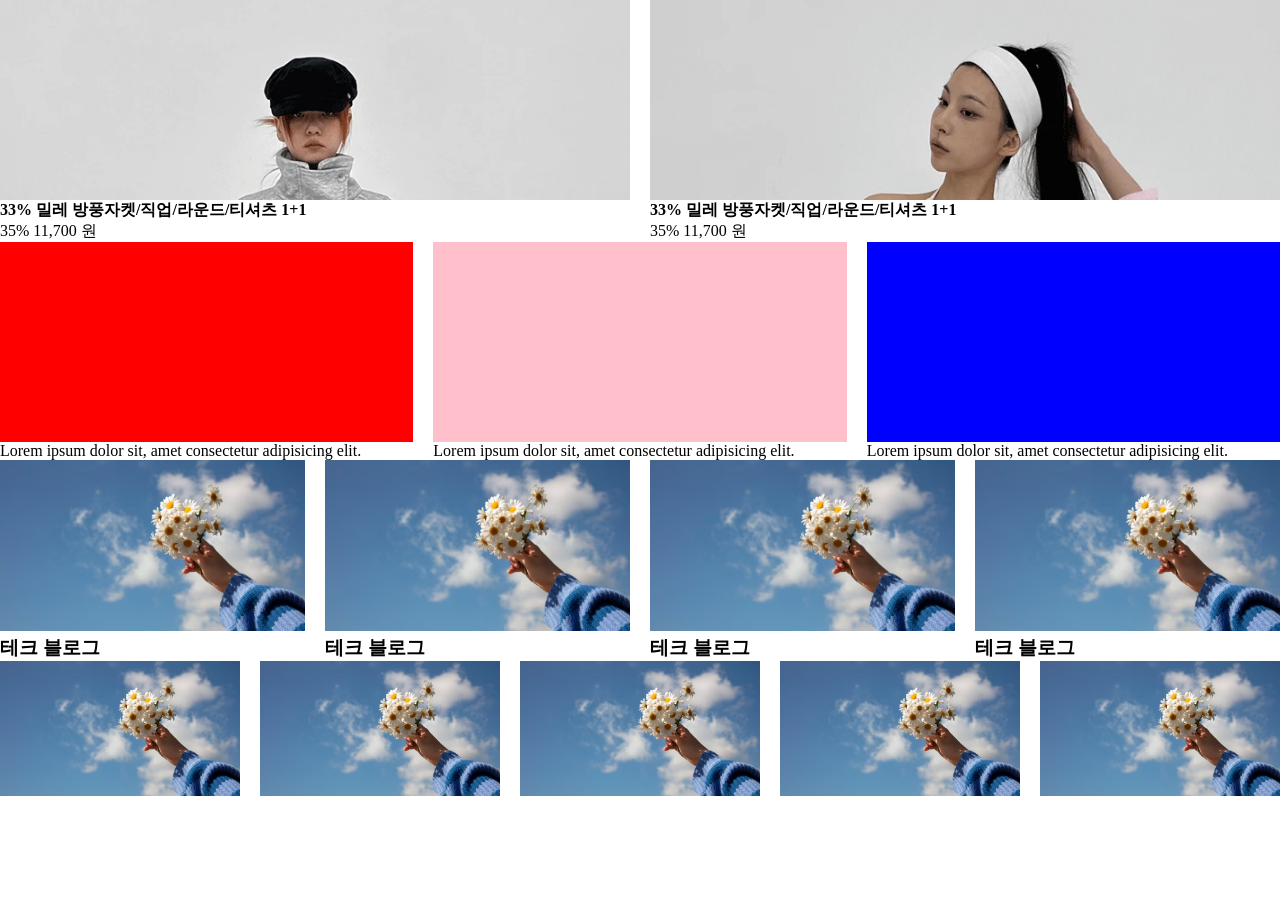
<file: index.html>
<!DOCTYPE html>
<html lang="en">
<head>
    <meta charset="UTF-8">
    <meta name="viewport" content="width=device-width, initial-scale=1.0">
    <title>Document</title>
    <link rel="stylesheet" href="style.css">
</head>
<body>
    <!-- 2컬럼 -->
    <section>
    <div class="item">
        <div class="product">
            <div class="product-img">
                <img src="images/image-1.webp" alt="">
            </div>
        
        <div class="product-text">
            <div class="pd-title">
                <h4>33% 밀레 방풍자켓/직업/라운드/티셔츠 1+1</h4>
                <p>
                    <span>35%</span>
                    11,700 <span>원</span>
                </p>
            </div>
            </div>
        </div>

        <div class="product">
            <div class="product-img">
                <img src="images/image-2.webp" alt="">
            </div>
        
        <div class="product-text">
            <div class="pd-title">
                <h4>33% 밀레 방풍자켓/직업/라운드/티셔츠 1+1</h4>
                <p>
                    <span>35%</span>
                    11,700 <span>원</span>
                </p>
            </div>
        </div>
        </div>
    </div>
    </section>


    <!-- 3컬럼 -->
     <section>
        <div class="item column">

            <div class="c-box">
                <div class="red-bg">

                </div>
                <div class="box-title">
                    <p>Lorem ipsum dolor sit, amet consectetur adipisicing elit.</p>
                </div>
            </div>

            <div class="c-box">
                <div class="pink-bg">

                </div>
                <div class="box-title">
                    <p>Lorem ipsum dolor sit, amet consectetur adipisicing elit.</p>
                </div>
            </div>

            <div class="c-box">
                <div class="blue-bg">

                </div>
                <div class="box-title">
                    <p>Lorem ipsum dolor sit, amet consectetur adipisicing elit.</p>
                </div>
            </div>

        </div>
     </section>

     <!-- 4컬럼 -->
      <section>
        <div class="item wrap gap">
            <div class="content-1">
                <div class="content-img">
                    <img src="images/img1.avif" alt="">
                </div>
                <div class="content-text">
                    <h3>테크 블로그</h3>
                </div>
            </div>
            <div class="content-1">
                <div class="content-img">
                    <img src="images/img1.avif" alt="">
                </div>
                <div class="content-text">
                    <h3>테크 블로그</h3>
                </div>
            </div>
            <div class="content-1">
                <div class="content-img">
                    <img src="images/img1.avif" alt="">
                </div>
                <div class="content-text">
                    <h3>테크 블로그</h3>
                </div>
            </div>
            <div class="content-1">
                <div class="content-img">
                    <img src="images/img1.avif" alt="">
                </div>
                <div class="content-text">
                    <h3>테크 블로그</h3>
                </div>
            </div>
        </div>
      </section>

      <!-- 5 -->
       <section>
        <div class="item wrap gap">
            <div class="content-2 w-100">
                <div class="content-img">
                    <img src="images/img1.avif" alt="">
                </div>
            </div>
            <div class="content-2 w-50">
                <div class="content-img">
                    <img src="images/img1.avif" alt="">
                </div>
            </div>
            <div class="content-2 w-50">
                <div class="content-img">
                    <img src="images/img1.avif" alt="">
                </div>
            </div>
            <div class="content-2 w-50">
                <div class="content-img">
                    <img src="images/img1.avif" alt="">
                </div>
            </div>
            <div class="content-2 w-50">
                <div class="content-img">
                    <img src="images/img1.avif" alt="">
                </div>
            </div>
        </div>
       </section>
</body>
</html>
</file>
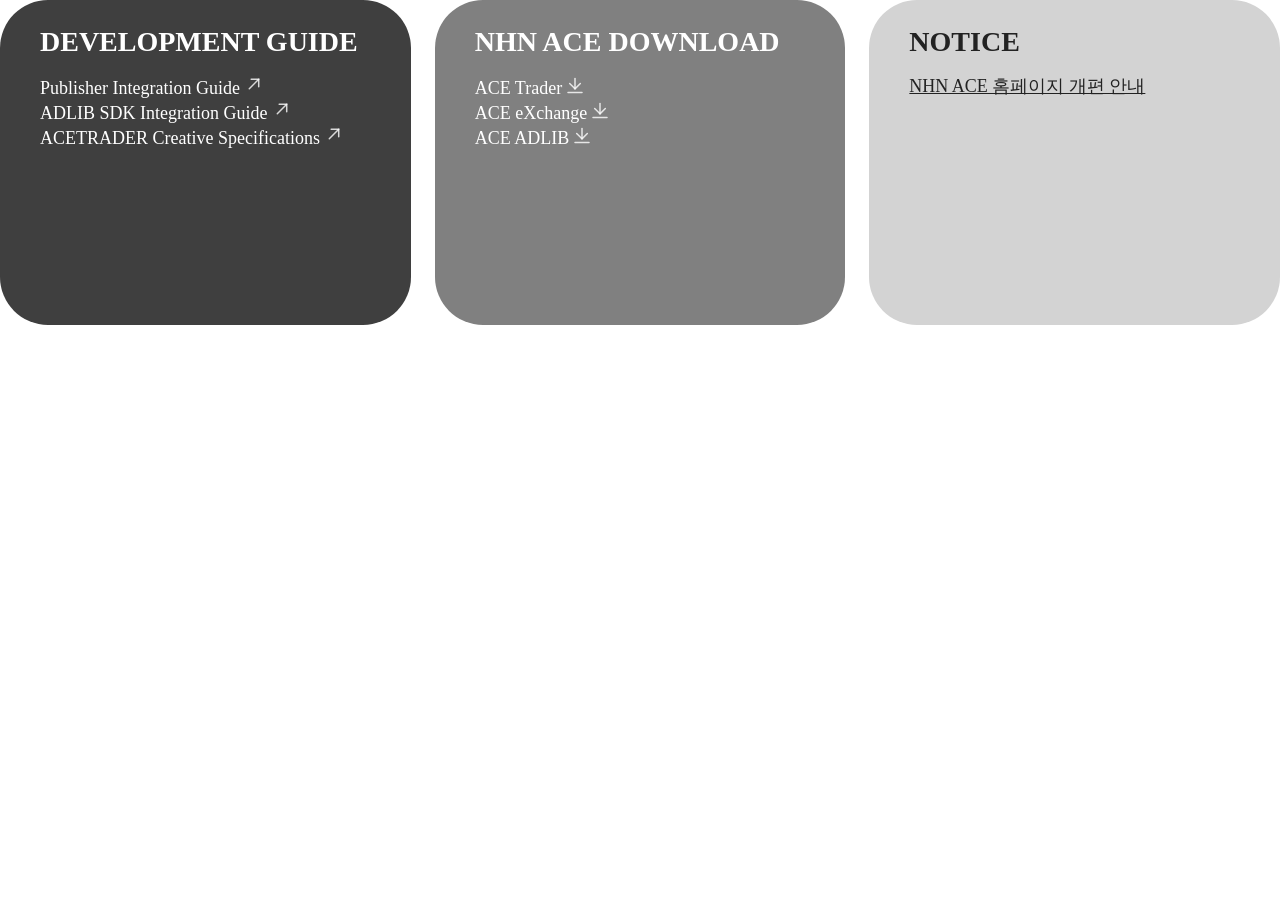
<file: index-2.html>
<!DOCTYPE html>
<html lang="en">
<head>
    <meta charset="UTF-8">
    <meta name="viewport" content="width=device-width, initial-scale=1.0">
    <title>Document</title>
    <link rel="stylesheet" href="style-2.css">
</head>

<body>
    <section>
        <div class="cotent column wrap ">
            <div class="box1 box-color1">
                <h2>DEVELOPMENT GUIDE</h2>

                <div>
                <p>Publisher Integration Guide 
                    <span><img src="images/icon/go.svg" alt="">
                    </span>
                </p>
                <p>ADLIB SDK Integration Guide 
                    <span><img src="images/icon/go.svg" alt="">
                    </span>
                </p>
                <p>ACETRADER Creative Specifications 
                    <span><img src="images/icon/go.svg" alt="">
                    </span>
                </p>
                </div>
            </div>
            <div class="box1 box-color2">
                <h2>NHN ACE DOWNLOAD</h2>

                <div>
                    <p>ACE Trader 
                    <span><img src="images/icon/white_download.svg" alt="">
                    </span>
                </p>
                <p>ACE eXchange
                    <span><img src="images/icon/white_download.svg" alt="">
                    </span>
                </p>
                <p>ACE ADLIB 
                    <span><img src="images/icon/white_download.svg" alt="">
                    </span>
                </p>
                </div>
            </div>
            <div class="box1 box-color3 box3-p">
                <h2>NOTICE</h2>
                <p class="p-font-style">NHN ACE 홈페이지 개편 안내</p>
            </div>
        </div>
    </section>
</body>
</html>
</file>
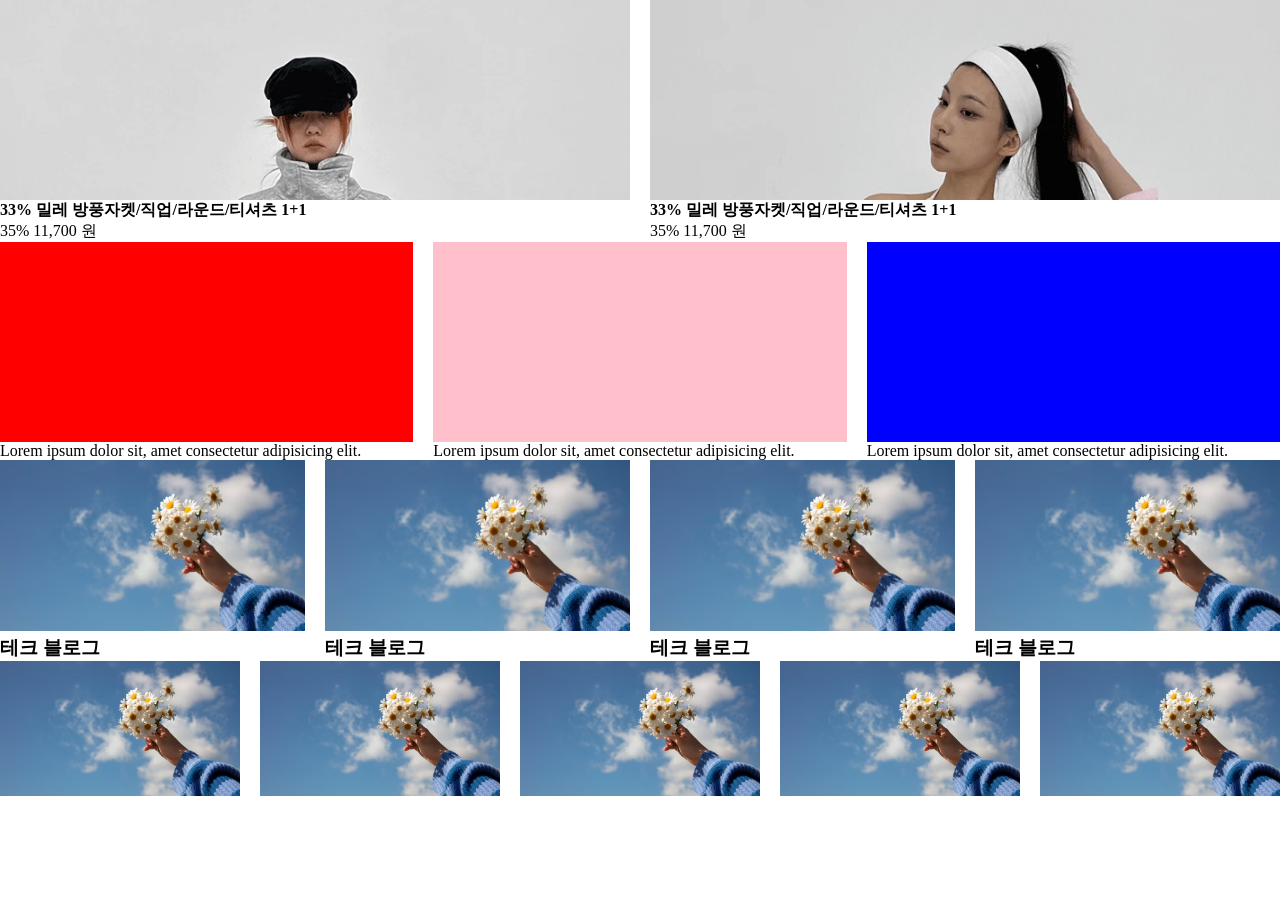
<file: index-4.html>
<!DOCTYPE html>
<html lang="en">
<head>
    <meta charset="UTF-8">
    <meta name="viewport" content="width=device-width, initial-scale=1.0">
    <title>Document</title>
    <link rel="stylesheet" href="style-4.css">
</head>
<body>
    <!-- 2컬럼 -->
    <section>
    <div class="item">
        <div class="product">
            <div class="product-img">
                <img src="images/image-1.webp" alt="">
            </div>
        
        <div class="product-text">
            <div class="pd-title">
                <h4>33% 밀레 방풍자켓/직업/라운드/티셔츠 1+1</h4>
                <p>
                    <span>35%</span>
                    11,700 <span>원</span>
                </p>
            </div>
            </div>
        </div>

        <div class="product">
            <div class="product-img">
                <img src="images/image-2.webp" alt="">
            </div>
        
        <div class="product-text">
            <div class="pd-title">
                <h4>33% 밀레 방풍자켓/직업/라운드/티셔츠 1+1</h4>
                <p>
                    <span>35%</span>
                    11,700 <span>원</span>
                </p>
            </div>
        </div>
        </div>
    </div>
    </section>


    <!-- 3컬럼 -->
     <section>
        <div class="item column">

            <div class="c-box">
                <div class="red-bg">

                </div>
                <div class="box-title">
                    <p>Lorem ipsum dolor sit, amet consectetur adipisicing elit.</p>
                </div>
            </div>

            <div class="c-box">
                <div class="pink-bg">

                </div>
                <div class="box-title">
                    <p>Lorem ipsum dolor sit, amet consectetur adipisicing elit.</p>
                </div>
            </div>

            <div class="c-box">
                <div class="blue-bg">

                </div>
                <div class="box-title">
                    <p>Lorem ipsum dolor sit, amet consectetur adipisicing elit.</p>
                </div>
            </div>

        </div>
     </section>

     <!-- 4컬럼 -->
      <section>
        <div class="item wrap gap">
            <div class="content-1">
                <div class="content-img">
                    <img src="images/img1.avif" alt="">
                </div>
                <div class="content-text">
                    <h3>테크 블로그</h3>
                </div>
            </div>
            <div class="content-1">
                <div class="content-img">
                    <img src="images/img1.avif" alt="">
                </div>
                <div class="content-text">
                    <h3>테크 블로그</h3>
                </div>
            </div>
            <div class="content-1">
                <div class="content-img">
                    <img src="images/img1.avif" alt="">
                </div>
                <div class="content-text">
                    <h3>테크 블로그</h3>
                </div>
            </div>
            <div class="content-1">
                <div class="content-img">
                    <img src="images/img1.avif" alt="">
                </div>
                <div class="content-text">
                    <h3>테크 블로그</h3>
                </div>
            </div>
        </div>
      </section>

      <!-- 5 -->
       <section>
        <div class="item wrap gap">
            <div class="content-2 w-100">
                <div class="content-img">
                    <img src="images/img1.avif" alt="">
                </div>
            </div>
            <div class="content-2 w-50">
                <div class="content-img">
                    <img src="images/img1.avif" alt="">
                </div>
            </div>
            <div class="content-2 w-50">
                <div class="content-img">
                    <img src="images/img1.avif" alt="">
                </div>
            </div>
            <div class="content-2 w-50">
                <div class="content-img">
                    <img src="images/img1.avif" alt="">
                </div>
            </div>
            <div class="content-2 w-50">
                <div class="content-img">
                    <img src="images/img1.avif" alt="">
                </div>
            </div>
        </div>
       </section>
</body>
</html>
</file>
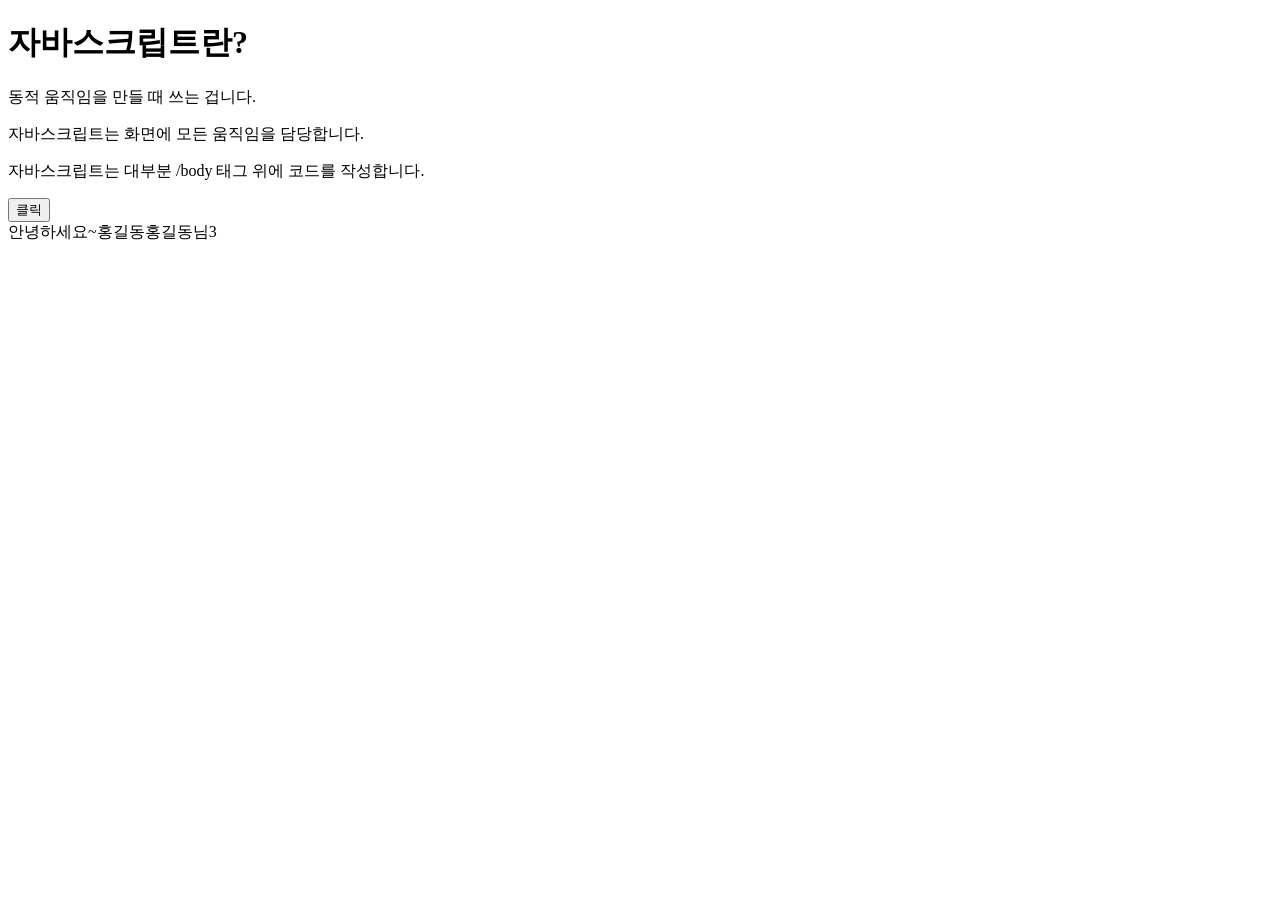
<file: javascript-1.html>
<!DOCTYPE html>
<html lang="en">
<head>
    <meta charset="UTF-8">
    <meta name="viewport" content="width=device-width, initial-scale=1.0">
    <title>Document</title>
</head>
<body>
    <h1 class="box">자바스크립트란?</h1>
    <p>동적 움직임을 만들 때 쓰는 겁니다.</p>
    <p>자바스크립트는 화면에 모든 움직임을 담당합니다.</p>
    <p>자바스크립트는 대부분 /body 태그 위에 코드를 작성합니다.</p>

    <button class="btn">클릭</button>
    <br>
    <script>

        document.write("안녕하세요~");

        let name ="홍길동";
        document.write(name);
        document.write(name +"님");

        let num1 = 30;
        let num2 = 10;

        document.write(num1/num2);

        // 변수
        // 변수는 let const 두가지 있습니다.
        // 예전에 변수명은 var
        const btn = document.querySelector('.btn');
        const box = document.querySelector('.box');

        btn.addEventListener("click",function() {
            box.style.backgroundColor = "red";
        });
    </script>
</body>
</html>
</file>
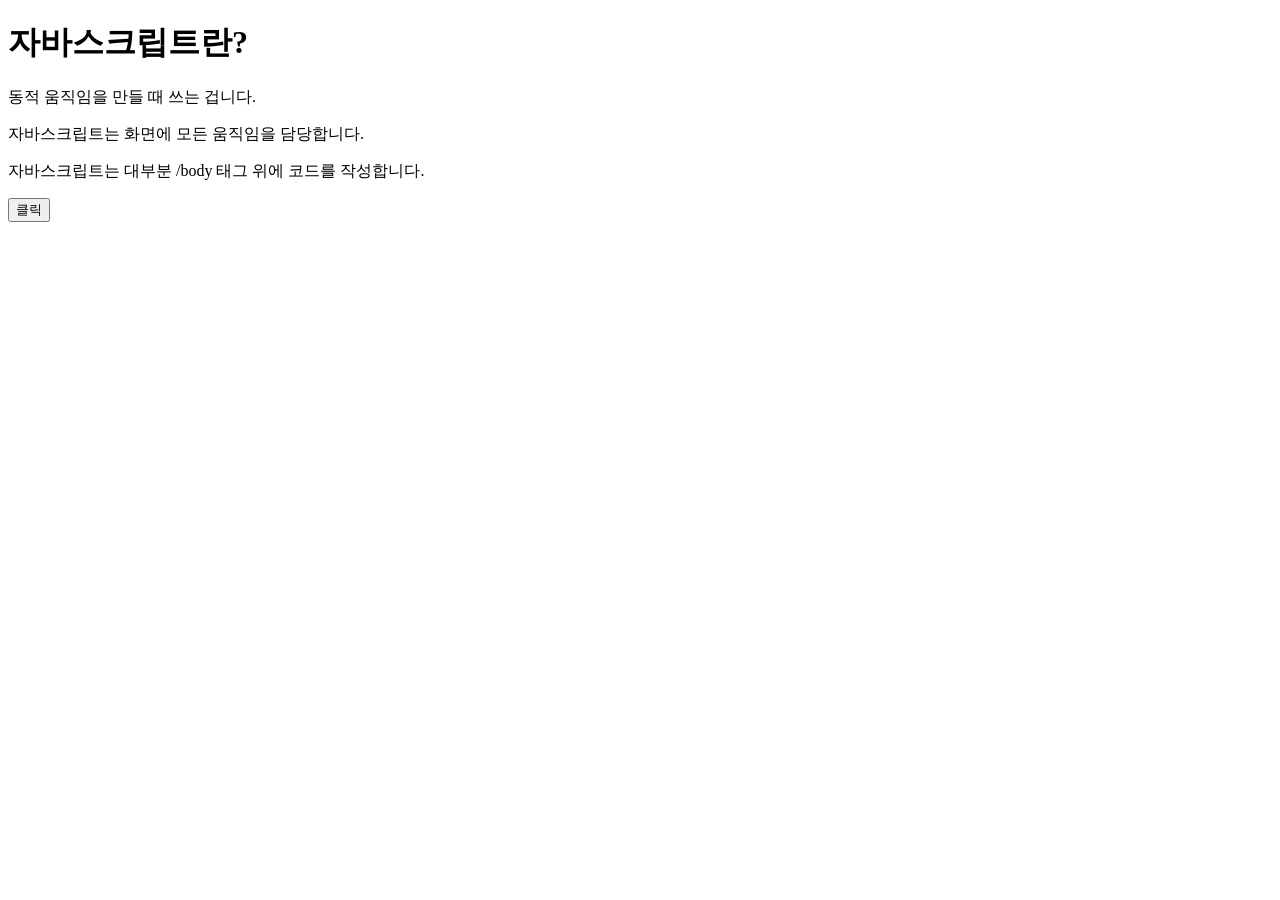
<file: ex2/javascript-1.html>
<!DOCTYPE html>
<html lang="en">
<head>
    <meta charset="UTF-8">
    <meta name="viewport" content="width=device-width, initial-scale=1.0">
    <title>Document</title>
</head>
<body>
    <h1>자바스크립트란?</h1>
    <p>동적 움직임을 만들 때 쓰는 겁니다.</p>
    <p>자바스크립트는 화면에 모든 움직임을 담당합니다.</p>
    <p>자바스크립트는 대부분 /body 태그 위에 코드를 작성합니다.</p>

    <button class="btn">클릭</button>
    <script>
        // 변수
        // 변수는 let const 두가지 있습니다.
        // 예전에 변수명은 var
        const btn = document.querySelector('.btn');
    </script>
</body>
</html>
</file>
<file: style.css>
*{
    margin: 0;
    padding: 0;
}

img{
    width: 100%;
}
.product-img{
    width: 100%;
    height: 200px;
    overflow: hidden;
}
.product{
    width: 50%;
}
.item{
    width: 1600px;
    margin: auto;
    display: flex;
    gap: 20px;
}

.c-box{
    width: 33.33%;
}
.red-bg{
    width: 100%;
    height: 200px;
    background-color: red;
}
.blue-bg{
    width: 100%;
    height: 200px;
    background-color: blue;
}
.pink-bg{
    width: 100%;
    height: 200px;
    background-color: pink;
}

.content-1{
    width: 25%;
}

.content-2{
    width: 20%;
}

@media (max-width: 1600px){
    .item{
        width: 100%;
        }
}

@media (max-width: 768px){
        .column{
            flex-direction: column;
        }
         .c-box{
            width: 100%;
        }
        .content-1{
            width: 50%;
        }
        .wrap{
            flex-wrap:wrap
        }
        .gap{
            gap: 0px;
        }

        .w-100{
            width: 100%;
        }
        .w-50{
            width: 50%;
        }
}
</file>
<file: style-2.css>
*{
    margin: 0;
    padding: 0;
}
.cotent{
    display: flex;
    margin: auto;
    gap: 24px;
    justify-content:center;
}

.box1{
    padding: 26px 40px 60px;
    border-radius: 48px;
    width: 100%;
    height: 238.63px;
    color: #fff;
}

    .box-color1{
        background: rgb(63, 63, 63);
    }
    .box-color2{
        background: grey;
    }
    .box-color3{
        background: lightgrey;
    }

h2{
    font-size: 28px;
    margin-bottom: 16px;
}
p{
    font-size: 18px;
}
    .p-font-style{
        text-decoration:underline;
    }
    .box3-p{
        color: #222;
    }

    
@media (max-width: 1624px){
    .cotent{
        width: 100%;
        margin: auto;
    }
}

@media (max-width: 1024px){
    .cotent{
        width: 100%;
        align-items: center;
    }
    .column{
        flex-direction: column;
    }
    .wrap{
        flex-wrap: wrap;
    }
    .box1{
        width:504px;
    }
}
</file>
<file: style-4.css>
*{
    margin: 0;
    padding: 0;
}

img{
    width: 100%;
}
.product-img{
    width: 100%;
    height: 200px;
    overflow: hidden;
}
.product{
    width: 50%;
}
.item{
    width: 1600px;
    margin: auto;
    display: flex;
    gap: 20px;
}

.c-box{
    width: 33.33%;
}
.red-bg{
    width: 100%;
    height: 200px;
    background-color: red;
}
.blue-bg{
    width: 100%;
    height: 200px;
    background-color: blue;
}
.pink-bg{
    width: 100%;
    height: 200px;
    background-color: pink;
}

.content-1{
    width: 25%;
}

.content-2{
    width: 20%;
}

@media (max-width: 1600px){
    .item{
        width: 100%;
        }
}

@media (max-width: 768px){
        .column{
            flex-direction: column;
        }
         .c-box{
            width: 100%;
        }
        .content-1{
            width: 50%;
        }
        .wrap{
            flex-wrap:wrap
        }
        .gap{
            gap: 0px;
        }

        .w-100{
            width: 100%;
        }
        .w-50{
            width: 50%;
        }
}
</file>
